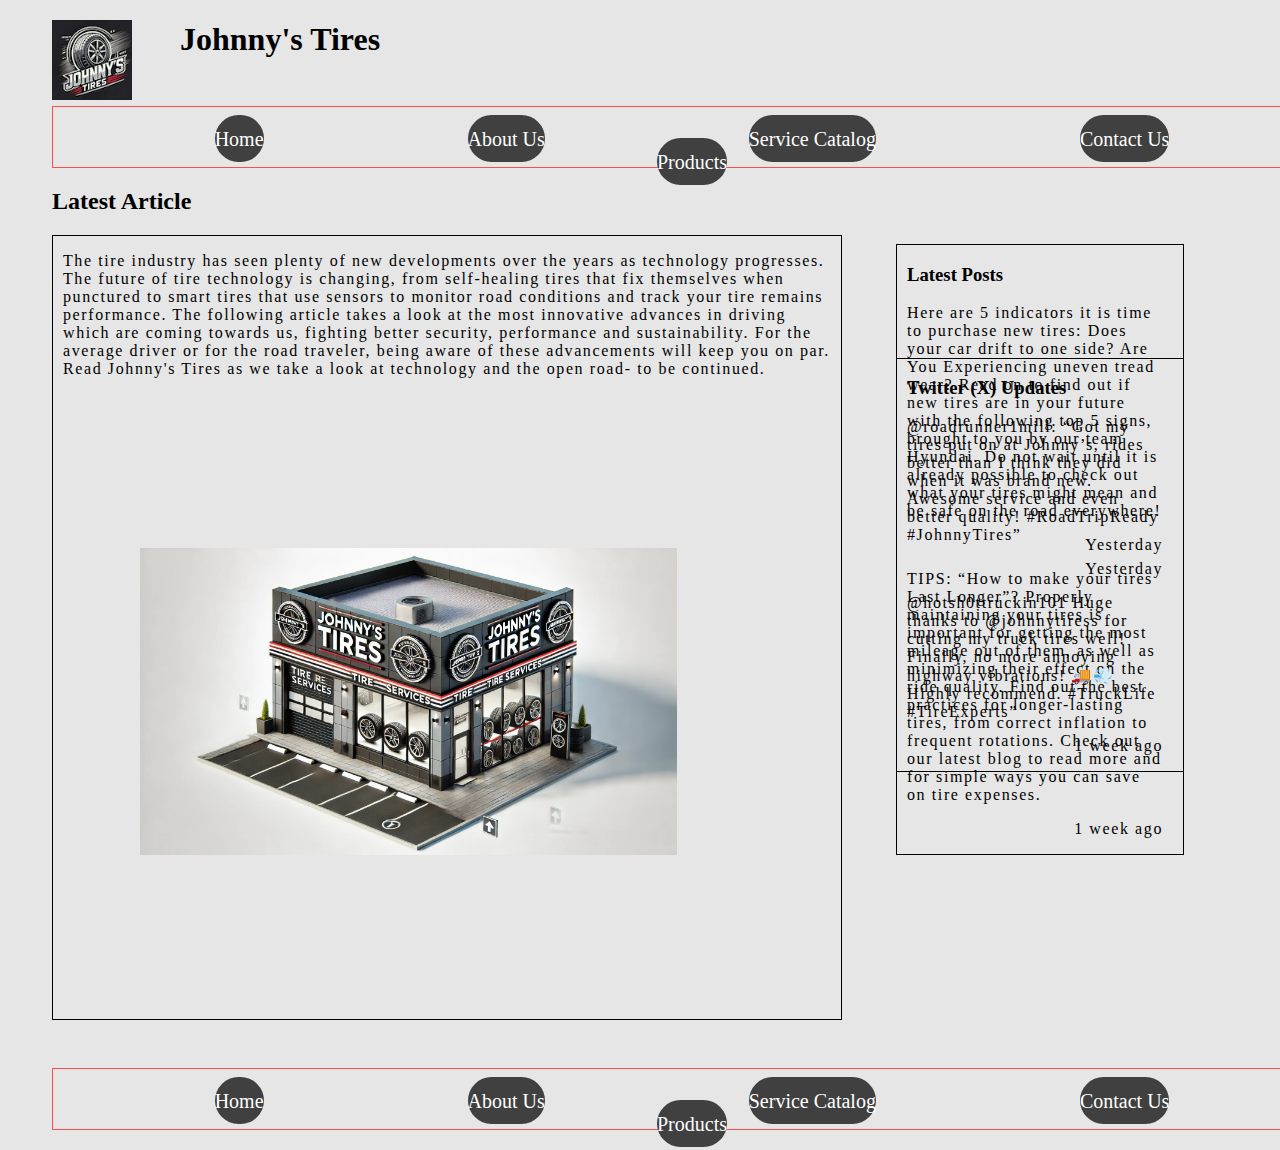
<file: tire_shop/index.html>
<!DOCTYPE html>
<!-- Johnny's Tires Home Page -->

<html lang="en-us">
    <head>
        <meta charset="utf-8">
        <meta name="viewport" content="width=device-width, initial-scale=1.0">
        <title>Johnny's Tires - Home</title>
        <link rel="stylesheet" href="style/stylesheet.css">
        <meta name="description" content="Welcome to Johnny's Tires, your trusted tire service provider. Learn about our latest offerings and news.">
        <meta name="author" content="Johnny's Tires">
    </head>
    <body>
        <!-- Semantic header -->
        <header>
            <h1>Johnny's Tires</h1>
            <img class="logo" src="images/logo-2.png" alt="Johnny's Tires logo, a tire service provider">
            <!-- Navigation with ARIA role -->
            <nav aria-label="Main Navigation">
                <ul class="nav">
                    <li><a href="index.html" aria-current="page" aria-label="Go to Home page">Home</a></li>
                    <li><a href="aboutus.html" aria-label="Go to About Us page">About Us</a></li>
                    <li><a href="service.html" aria-label="Go to Service Catalog page">Service Catalog</a></li>
                    <li><a href="contact.html" aria-label="Go to Contact Us page">Contact Us</a></li>
                    <li><a href="products.html" aria-label="Go to Products page">Products</a></li>
                </ul>
            </nav>
        </header>
        <main>
            <!-- div for Latest Article -->
            <div aria-labelledby="latest-article">
                <h2 id="latest-article">Latest Article</h2>
                <div class="latest-article">
                    <p>The tire industry has seen plenty of new developments over the years as technology progresses. The future of tire technology is changing, from self-healing tires that fix themselves when punctured to smart tires that use sensors to monitor road conditions and track your tire remains performance. The following article takes a look at the most innovative advances in driving which are coming towards us, fighting better security, performance and sustainability. For the average driver or for the road traveler, being aware of these advancements will keep you on par. Read Johnny's Tires as we take a look at technology and the open road- to be continued.</p>
                    <img class="shop" src="images/shop.png" alt="Johnny's Tires shop with tire displays">
                </div>
            </div>
            <!-- div for Latest Posts -->
            <div class="latest-posts" aria-labelledby="latest-posts">
                <article>
                    <h3 id="latest-posts">Latest Posts</h3>
                    <p>Here are 5 indicators it is time to purchase new tires: Does your car drift to one side? Are You Experiencing uneven tread wear? Read on to find out if new tires are in your future with the following top 5 signs, brought to you by our team Hyundai. Do not wait until it is already possible to check out what your tires might mean and be safe on the road everywhere!</p>
                    <p class="post-time">Yesterday</p>
                    <p>TIPS: “How to make your tires Last Longer”? Properly maintaining your tires is important for getting the most mileage out of them, as well as minimizing their effect on the ride quality. Find out the best practices for longer-lasting tires, from correct inflation to frequent rotations. Check out our latest blog to read more and for simple ways you can save on tire expenses.</p>
                    <p class="post-time">1 week ago</p>
                </article>
            </div>
            <!-- div for Twitter Posts -->
            <div class="twitter" aria-labelledby="twitter-updates">
                <article>
                    <h3 id="twitter-updates">Twitter (X) Updates</h3>
                    <p>@roadrunner1mill: “Got my tires put on at Johnny’s, rides better than I think they did when it was brand new. Awesome service and even better quality! #RoadTripReady #JohnnyTires”</p>
                    <p class="post-time">Yesterday</p>
                    <p>@hotsh0ttruckin101 Huge thanks to @johnnytiress for cutting my truck tires well! Finally, no more annoying highway vibrations! 🚚💨 Highly recommend. #TruckLife #TireExperts”</p>
                    <p class="post-time">1 week ago</p>
                </article>
            </div>
        </main>
        <footer>
            <nav aria-label="Footer Navigation">
                <ul class="nav">
                    <li><a href="index.html" aria-label="Go to Home page">Home</a></li>
                    <li><a href="aboutus.html" aria-label="Go to About Us page">About Us</a></li>
                    <li><a href="service.html" aria-label="Go to Service Catalog page">Service Catalog</a></li>
                    <li><a href="contact.html" aria-label="Go to Contact Us page">Contact Us</a></li>
                    <li><a href="products.html" aria-label="Go to Products page">Products</a></li>
                </ul>
            </nav>
        </footer>
    </body>
</html>
</file>
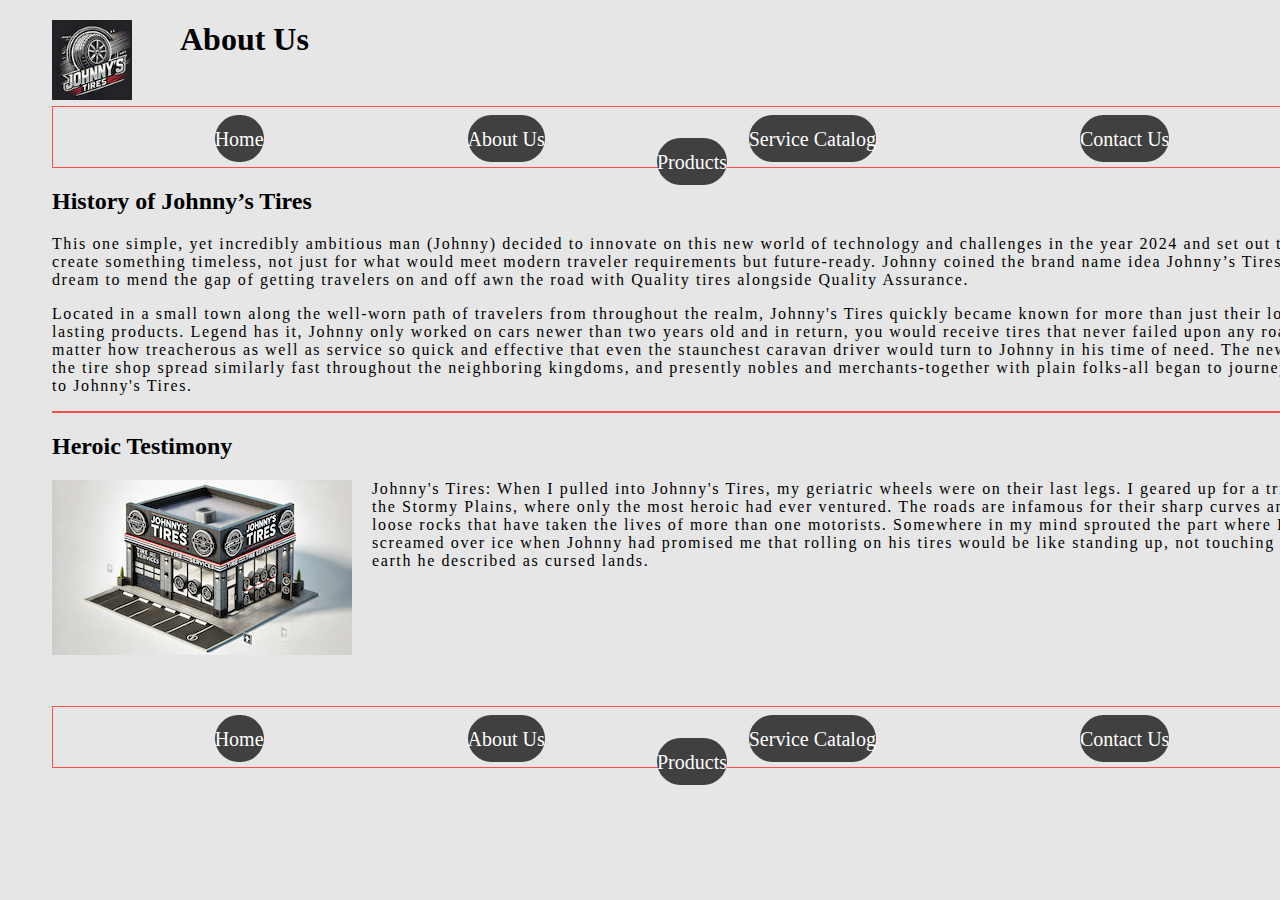
<file: tire_shop/aboutus.html>
<!DOCTYPE html>
<!-- Johnny's Tires Boilerplate Template -->

<html lang="en-us">
    <head>
        <meta charset="utf-8">
        <meta name="viewport" content="width=device-width, initial-scale=1.0">
        <title>About Us - Johnny's Tires</title>
        <link rel="stylesheet" href="style/stylesheet.css">
        <!-- Improved accessibility -->
        <meta name="description" content="Learn more about Johnny's Tires, our history, and customer testimonies.">
        <meta name="author" content="Johnny's Tires">
    </head>
    <body>
        <!-- Semantic heading for the page -->
        <header>
            <h1>About Us</h1>
            <img class="logo" src="images/logo-2.png" alt="Johnny's Tires logo, a tire service provider">
            <!-- Navigation with ARIA role -->
            <nav aria-label="Main Navigation">
                <ul class="nav">
                    <li><a href="index.html" aria-label="Go to Home page">Home</a></li>
                    <li><a href="aboutus.html" aria-current="page" aria-label="Go to About Us page">About Us</a></li>
                    <li><a href="service.html" aria-label="Go to Service Catalog page">Service Catalog</a></li>
                    <li><a href="contact.html" aria-label="Go to Contact Us page">Contact Us</a></li>
                    <li><a href="products.html" aria-label="Go to Products page">Products</a></li>
                </ul>
            </nav>
        </header>

        <main>
            <!-- Section on History -->
            <section aria-labelledby="history">
                <h2 id="history">History of Johnny’s Tires</h2>
                <p>This one simple, yet incredibly ambitious man (Johnny) decided to innovate on this new world of technology and challenges in the year 2024 and set out to create something timeless, not just for what would meet modern traveler requirements but future-ready. Johnny coined the brand name idea Johnny’s Tires, a dream to mend the gap of getting travelers on and off awn the road with Quality tires alongside Quality Assurance.</p>
                <p>Located in a small town along the well-worn path of travelers from throughout the realm, Johnny's Tires quickly became known for more than just their long-lasting products. Legend has it, Johnny only worked on cars newer than two years old and in return, you would receive tires that never failed upon any road no matter how treacherous as well as service so quick and effective that even the staunchest caravan driver would turn to Johnny in his time of need. The news of the tire shop spread similarly fast throughout the neighboring kingdoms, and presently nobles and merchants-together with plain folks-all began to journey here to Johnny's Tires.</p>
                <hr class="red-line">
            </section>

            <!-- Section on Testimony -->
            <section aria-labelledby="testimony">
                <h2 id="testimony">Heroic Testimony</h2>
                <div class="aboutus-shop-image">
                    <img class="aboutus-shop-image" src="images/shop-aboutus.png" alt="Johnny's Tires shop with various tire displays">
                </div>
                <p>Johnny's Tires: When I pulled into Johnny's Tires, my geriatric wheels were on their last legs. I geared up for a trip to the Stormy Plains, where only the most heroic had ever ventured. The roads are infamous for their sharp curves and loose rocks that have taken the lives of more than one motorists. Somewhere in my mind sprouted the part where I screamed over ice when Johnny had promised me that rolling on his tires would be like standing up, not touching the earth he described as cursed lands.</p>
            </section>
        </main>
        <br><br><br><br>
        <!-- Footer with navigation -->
        <footer>
            <nav aria-label="Footer Navigation">
                <ul class="nav">
                    <li><a href="index.html" aria-label="Go to Home page">Home</a></li>
                    <li><a href="aboutus.html" aria-label="Go to About Us page">About Us</a></li>
                    <li><a href="service.html" aria-label="Go to Service Catalog page">Service Catalog</a></li>
                    <li><a href="contact.html" aria-label="Go to Contact Us page">Contact Us</a></li>
                    <li><a href="products.html" aria-label="Go to Products page">Products</a></li>
                </ul>
            </nav>
        </footer>
    </body>
</html>
</file>
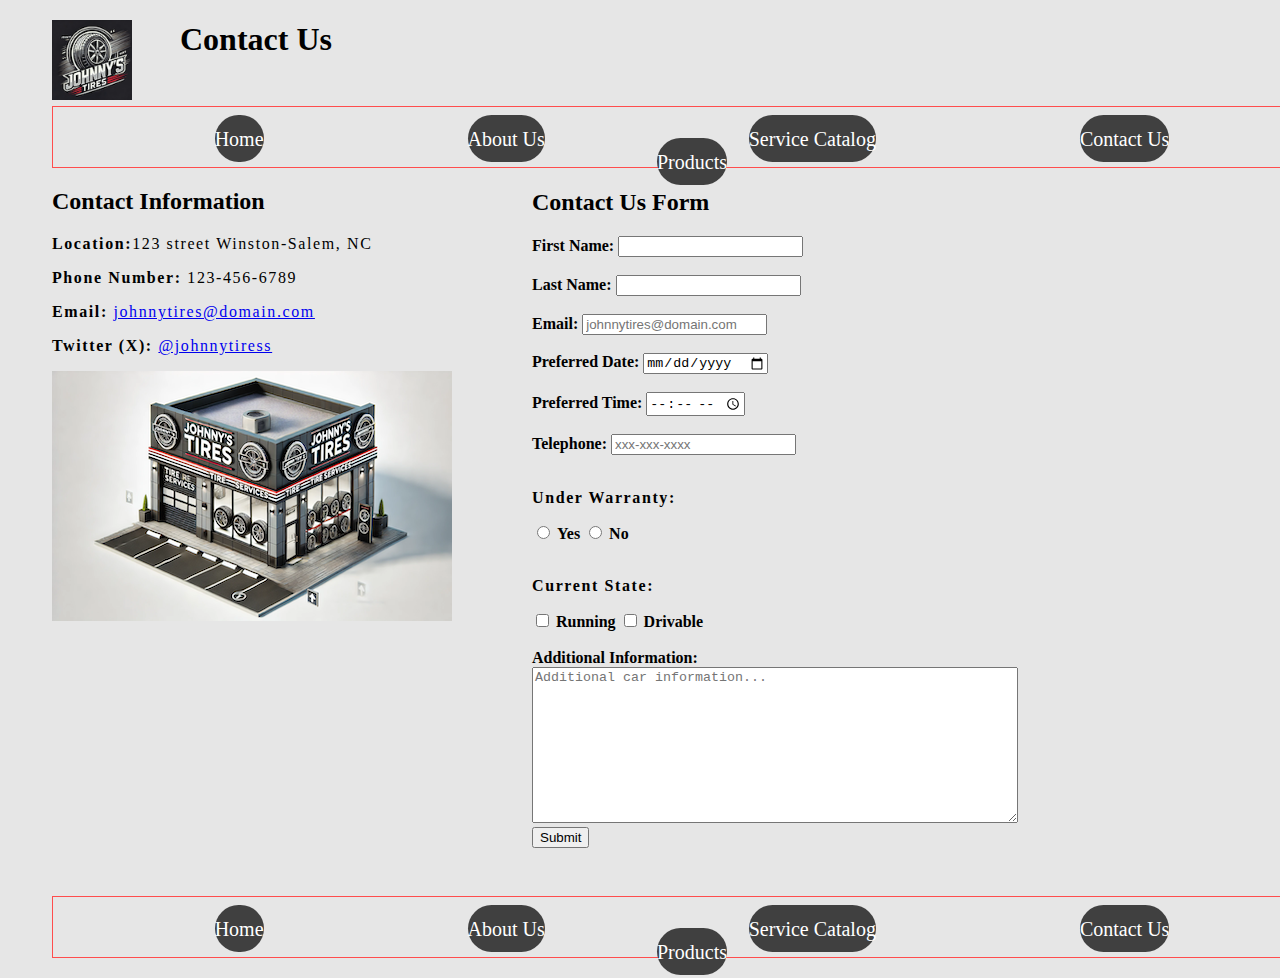
<file: tire_shop/contact.html>
<!DOCTYPE html>
<!-- Johnny's Tires Contact Us Page -->

<html lang="en-us">
    <head>
        <meta charset="utf-8">
        <meta name="viewport" content="width=device-width, initial-scale=1.0">
        <title>Johnny's Tires - Contact Us</title>
        <meta name="description"
            content="Get in touch with Johnny's Tires. Find our contact information including location, phone number, email, and social media.">
        <meta name="author" content="Johnny's Tires">
        <link rel="stylesheet" href="style/stylesheet.css">
    </head>
    <body>
        <!-- Header section -->
        <header>
            <h1>Contact Us</h1>
            <img class="logo" src="images/logo-2.png"
                alt="Johnny's Tires Logo with a tire and wrench icon">
            <!-- Navigation with ARIA role -->
            <nav aria-label="Main Navigation">
                <ul class="nav">
                    <li><a href="index.html"
                            aria-label="Go to Home page">Home</a></li>
                    <li><a href="aboutus.html"
                            aria-label="Go to About Us page">About Us</a></li>
                    <li><a href="service.html"
                            aria-label="Go to Service Catalog page">Service
                            Catalog</a></li>
                    <li><a href="contact.html" aria-current="page"
                            aria-label="Go to Contact Us page">Contact
                            Us</a></li>
                    <li><a href="products.html"
                            aria-label="Go to Products page">Products</a></li>
                </ul>
            </nav>
        </header>

        <!-- Contact Information Section -->
        <main>
            <section aria-labelledby="contact-information">
                <h2 id="contact-information">Contact Information</h2>
                <p><strong>Location:</strong>123 street Winston-Salem, NC</p>
                <p><strong>Phone Number:</strong> 123-456-6789</p>
                <p><strong>Email:</strong> <a
                        href="mailto:johnnytires@domain.com">johnnytires@domain.com</a></p>
                <p><strong>Twitter (X):</strong> <a
                        href="https://twitter.com/johnnytiress" target="_blank"
                        aria-label="Follow us on Twitter">@johnnytiress</a></p>
                <img id="contact-us" src="images/shop-contact.png"
                    alt="Johnny's Tires shop image">
            </section>

            <!-- Form Validation Script -->
            <script>
                function validateForm() {
                    let x = document.forms["myForm"]["fname"].value;
                    if (x == "") {
                      alert("First name must be filled out.");
                      return false;
                    }
                }
            </script>

            <!-- Contact Form -->
            <form class="form" name="myForm" action="#"
                onsubmit="return validateForm()" method="GET"
                aria-labelledby="contact-form">
                <h2 id="contact-form">Contact Us Form</h2>

                <div class="first-name">
                    <label for="first-name">First Name:</label>
                    <input type="text" id="first-name" name="fname"
                        maxlength="20" aria-required="true" required>
                </div>
                <br>
                <div class="last-name">
                    <label for="last-name">Last Name:</label>
                    <input type="text" id="last-name" maxlength="20" required>
                </div>
                <br>
                <div class="email">
                    <label for="email">Email:</label>
                    <input type="email" id="email"
                        placeholder="johnnytires@domain.com"
                        pattern="[a-z0-9._%+-]+@[a-z0-9.-]+\.[a-z]{2,}$"
                        aria-required="true" required>
                </div>
                <br>
                <div class="date">
                    <label for="date">Preferred Date:</label>
                    <input type="date" id="date" aria-required="true" required>
                </div>
                <br>
                <div class="time">
                    <label for="time">Preferred Time:</label>
                    <input type="time" id="time" aria-required="true" required>
                </div>
                <br>
                <div class="telephone">
                    <label for="telephone">Telephone:</label>
                    <input type="tel" id="telephone"
                        pattern="(\d{3})[-.\s]?(\d{3})[-.\s]?(\d{4})"
                        placeholder="xxx-xxx-xxxx" maxlength="12">
                </div>
                <br>
                <div class="status">
                    <p><strong>Under Warranty:</strong></p>
                    <input type="radio" id="yes" name="running" value="Yes">
                    <label for="yes">Yes</label>
                    <input type="radio" id="no" name="running" value="No">
                    <label for="no">No</label>
                </div>
                <br>
                <div class="status-2">
                    <p><strong>Current State:</strong></p>
                    <input type="checkbox" id="running" name="choice1"
                        value="Running">
                    <label for="running">Running</label>
                    <input type="checkbox" id="driveable" name="choice2"
                        value="Drivable">
                    <label for="driveable">Drivable</label>
                </div>
                <br>
                <div class="additional-information">
                    <label for="message">Additional Information:</label>
                    <textarea id="message" name="message" rows="10" cols="50"
                        aria-required="true"
                        placeholder="Additional car information..."></textarea>
                </div>

                <div class="submit">
                    <input type="submit" value="Submit"
                        aria-label="button to submit contact information to Johnny's Tires">
                </div>
            </form>
        </main>

        <footer>
            <nav aria-label="Footer Navigation">
                <ul class="nav">
                    <li><a href="index.html"
                            aria-label="Go to Home page">Home</a></li>
                    <li><a href="aboutus.html"
                            aria-label="Go to About Us page">About Us</a></li>
                    <li><a href="service.html"
                            aria-label="Go to Service Catalog page">Service
                            Catalog</a></li>
                    <li><a href="contact.html"
                            aria-label="Go to Contact Us page"
                            aria-current="page">Contact Us</a></li>
                    <li><a href="products.html"
                            aria-label="Go to Products page">Products</a></li>
                </ul>
            </nav>
        </footer>
    </body>
</html>
</file>
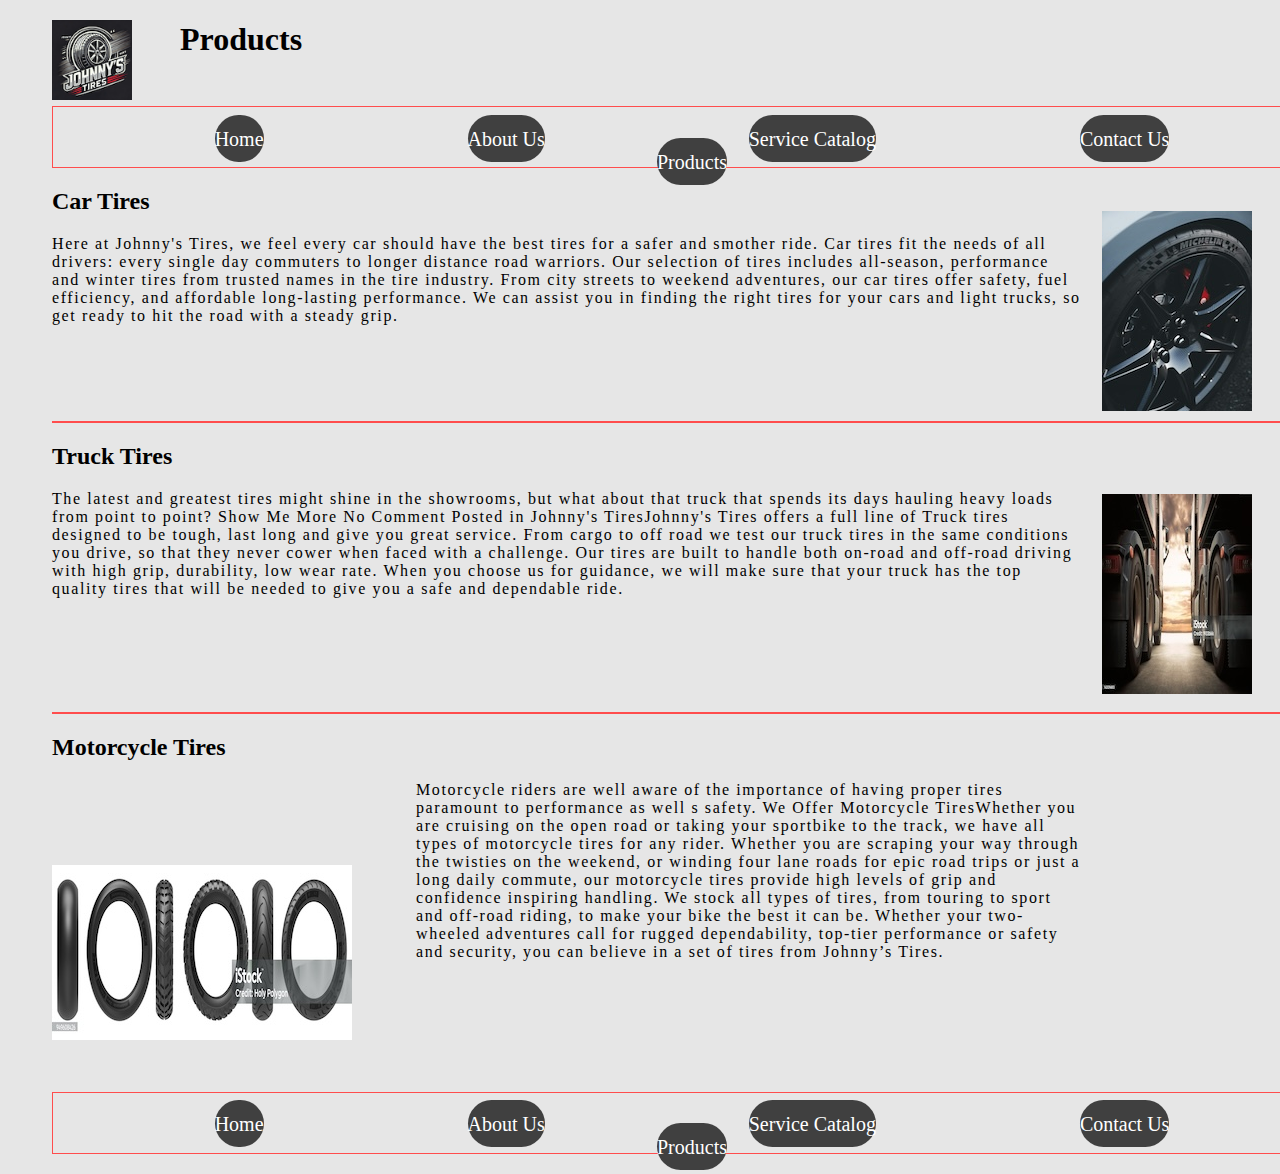
<file: tire_shop/products.html>
<!DOCTYPE html>
<!-- Johnny's Tires Product Catalog -->

<html lang="en-us">
    <head>
        <meta charset="utf-8">
        <meta name="viewport" content="width=device-width, initial-scale=1.0">
        <title>Johnny's Tires - Products</title>
        <meta name="description" content="Explore the range of products offered by Johnny's Tires, including car, truck, and motorcycle tires.">
        <meta name="author" content="Johnny's Tires">
        <link rel="stylesheet" href="style/stylesheet.css">
    </head>
    <body>
        <!-- Header section -->
        <header>
            <h1>Products</h1>
            <img class="logo" src="images/logo-2.png" alt="Johnny's Tires Logo showing a tire symbol">
            <!-- Navigation with ARIA role -->
            <nav aria-label="Main Navigation">
                <ul class="nav">
                    <li><a href="index.html" aria-label="Go to Home page">Home</a></li>
                    <li><a href="aboutus.html" aria-label="Go to About Us page">About Us</a></li>
                    <li><a href="service.html" aria-label="Go to Service Catalog page">Service Catalog</a></li>
                    <li><a href="contact.html" aria-label="Go to Contact Us page">Contact Us</a></li>
                    <li><a href="products.html" aria-current="page" aria-label="Go to Products page">Products</a></li>
                </ul>
            </nav>
        </header>

        <main>
            <!-- Car Tires Section -->
            <section aria-labelledby="car-tires">
                <h2 id="car-tires">Car Tires</h2>
                <div class="car-tires">
                    <p>Here at Johnny's Tires, we feel every car should have the best tires for a safer and smother ride. Car tires fit the needs of all drivers: every single day commuters to longer distance road warriors. Our selection of tires includes all-season, performance and winter tires from trusted names in the tire industry. From city streets to weekend adventures, our car tires offer safety, fuel efficiency, and affordable long-lasting performance. We can assist you in finding the right tires for your cars and light trucks, so get ready to hit the road with a steady grip.</p>
                    <img src="images/car-tires-2.jpg" alt="A variety of car tires displayed in a shop">
                </div>
            </section>
            <br><br><br><br>
            <hr class="red-line">

            <!-- Truck Tires Section -->
            <section aria-labelledby="truck-tires">
                <h2 id="truck-tires">Truck Tires</h2>
                <div class="truck-tires">
                    <p>The latest and greatest tires might shine in the showrooms, but what about that truck that spends its days hauling heavy loads from point to point? Show Me More No Comment Posted in Johnny's TiresJohnny's Tires offers a full line of Truck tires designed to be tough, last long and give you great service. From cargo to off road we test our truck tires in the same conditions you drive, so that they never cower when faced with a challenge. Our tires are built to handle both on-road and off-road driving with high grip, durability, low wear rate. When you choose us for guidance, we will make sure that your truck has the top quality tires that will be needed to give you a safe and dependable ride.</p>
                    <img class="truck-tires" src="images/truck-tires-2.jpg" alt="Various truck tires arranged for display">
                </div>
            </section>
            <br><br><br><br><br>
            <hr class="red-line">

            <!-- Motorcycle Tires Section -->
            <section aria-labelledby="motorcycle-tires">
                <h2 id="motorcycle-tires">Motorcycle Tires</h2>
                <div class="motorcycle-tires">
                    <p>Motorcycle riders are well aware of the importance of having proper tires paramount to performance as well s safety. We Offer Motorcycle TiresWhether you are cruising on the open road or taking your sportbike to the track, we have all types of motorcycle tires for any rider. Whether you are scraping your way through the twisties on the weekend, or winding four lane roads for epic road trips or just a long daily commute, our motorcycle tires provide high levels of grip and confidence inspiring handling. We stock all types of tires, from touring to sport and off-road riding, to make your bike the best it can be. Whether your two-wheeled adventures call for rugged dependability, top-tier performance or safety and security, you can believe in a set of tires from Johnny’s Tires.</p>
                    <img src="images/motorcycle-tires-2.jpg" alt="Motorcycle tires on display in a shop">
                </div>
            </section>
        </main>

        <footer>
            <nav aria-label="Footer Navigation">
                <ul class="nav">
                    <li><a href="index.html" aria-label="Go to Home page">Home</a></li>
                    <li><a href="aboutus.html" aria-label="Go to About Us page">About Us</a></li>
                    <li><a href="service.html" aria-label="Go to Service Catalog page">Service Catalog</a></li>
                    <li><a href="contact.html" aria-label="Go to Contact Us page">Contact Us</a></li>
                    <li><a href="products.html" aria-label="Go to Products page" aria-current="page">Products</a></li>
                </ul>
            </nav>
        </footer>
    </body>
</html>
</file>
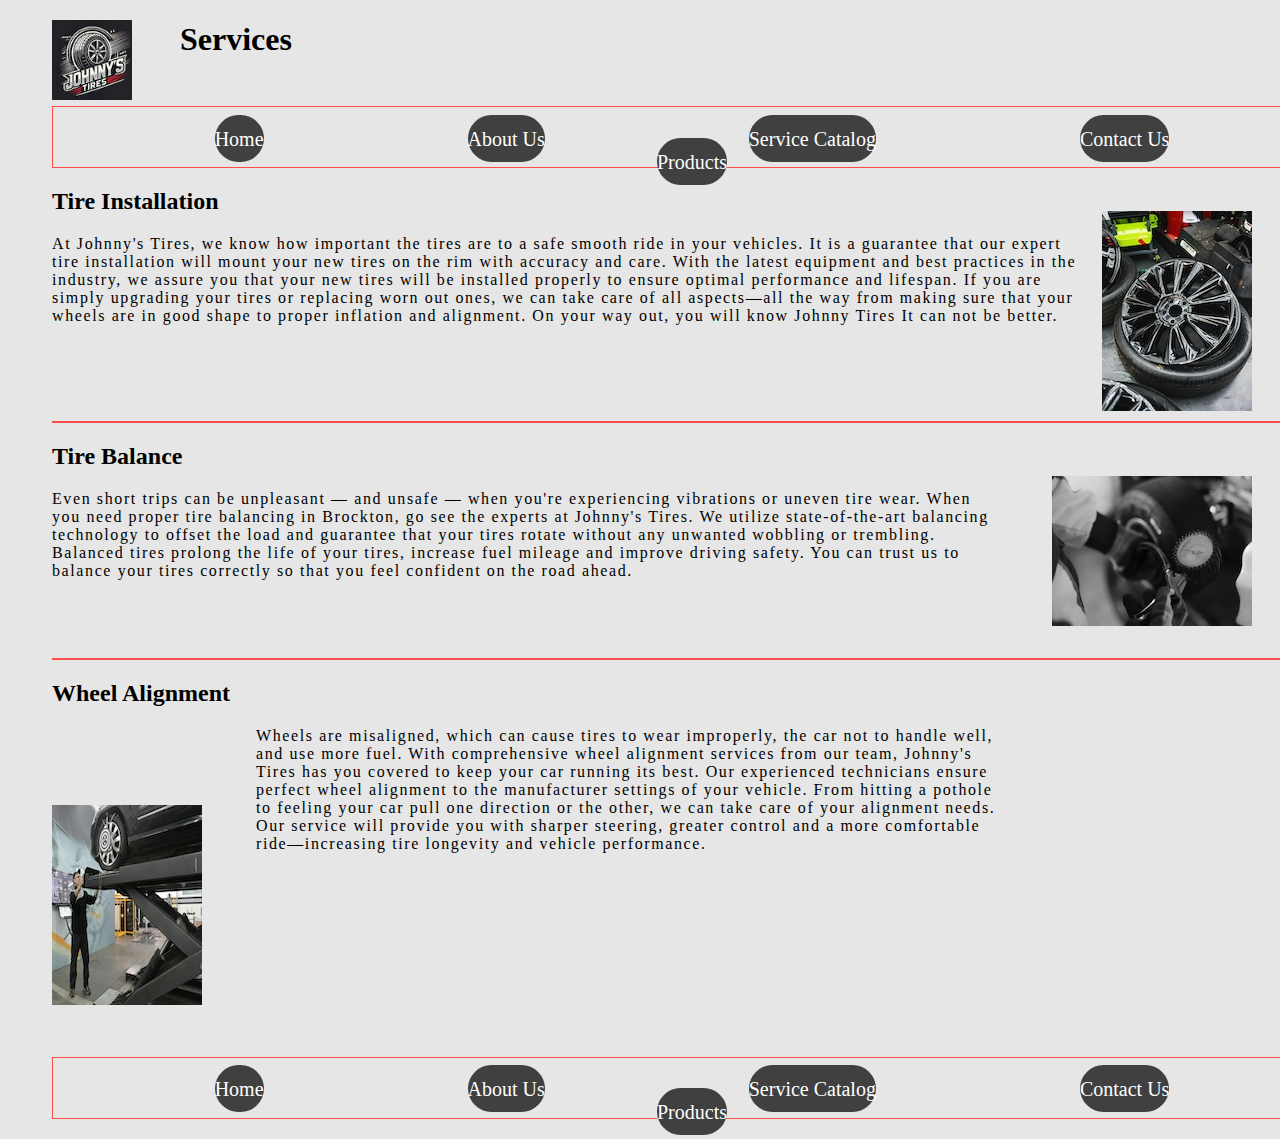
<file: tire_shop/service.html>
<!DOCTYPE html>
<!-- Johnny's Tires Service Catalog -->

<html lang="en-us">
    <head>
        <meta charset="utf-8">
        <meta name="viewport" content="width=device-width, initial-scale=1.0">
        <title>Johnny's Tires - Service Catalog</title>
        <meta name="description" content="Explore the range of services offered by Johnny's Tires, including tire installation, balancing, and wheel alignment.">
        <meta name="author" content="Johnny's Tires">
        <link rel="stylesheet" href="style/stylesheet.css">
    </head>
    <body>
        <!-- Header section -->
        <header>
            <h1>Services</h1>
            <img class="logo" src="images/logo-2.png" alt="Johnny's Tires Logo showing a tire and wrench symbol">
            <!-- Navigation with ARIA role -->
            <nav aria-label="Main Navigation">
                <ul class="nav">
                    <li><a href="index.html" aria-label="Go to Home page">Home</a></li>
                    <li><a href="aboutus.html" aria-label="Go to About Us page">About Us</a></li>
                    <li><a href="service.html" aria-current="page" aria-label="Go to Service Catalog page">Service Catalog</a></li>
                    <li><a href="contact.html" aria-label="Go to Contact Us page">Contact Us</a></li>
                    <li><a href="products.html" aria-label="Go to Products page">Products</a></li>
                </ul>
            </nav>
        </header>

        <main>
            <!-- Tire Installation Section -->
            <section aria-labelledby="tire-installation">
                <h2 id="tire-installation">Tire Installation</h2>
                <div class="tire-installation">
                    <p>At Johnny's Tires, we know how important the tires are to a safe smooth ride in your vehicles. It is a guarantee that our expert tire installation will mount your new tires on the rim with accuracy and care. With the latest equipment and best practices in the industry, we assure you that your new tires will be installed properly to ensure optimal performance and lifespan. If you are simply upgrading your tires or replacing worn out ones, we can take care of all aspects—all the way from making sure that your wheels are in good shape to proper inflation and alignment. On your way out, you will know Johnny Tires It can not be better.</p>
                    <img src="images/tire-installation-2.jpg" alt="Technician installing a new tire on a vehicle">
                </div>
            </section>
            <br><br><br><br>
            <hr class="red-line">

            <!-- Tire Balance Section -->
            <section aria-labelledby="tire-balance">
                <h2 id="tire-balance">Tire Balance</h2>
                <div class="tire-balance">
                    <p>Even short trips can be unpleasant — and unsafe — when you're experiencing vibrations or uneven tire wear. When you need proper tire balancing in Brockton, go see the experts at Johnny's Tires. We utilize state-of-the-art balancing technology to offset the load and guarantee that your tires rotate without any unwanted wobbling or trembling. Balanced tires prolong the life of your tires, increase fuel mileage and improve driving safety. You can trust us to balance your tires correctly so that you feel confident on the road ahead.</p>
                    <img class="tire-balance" src="images/tire-balance-2.jpg" alt="Close up of a technician balancing a tire on a machine">
                </div>
            </section>
            <br><br><br>
            <hr class="red-line">
            
            <!-- Wheel Alignment Section -->
            <section aria-labelledby="wheel-alignment">
                <h2 id="wheel-alignment">Wheel Alignment</h2>
                <div class="wheel-alignment">
                    <p>Wheels are misaligned, which can cause tires to wear improperly, the car not to handle well, and use more fuel. With comprehensive wheel alignment services from our team, Johnny's Tires has you covered to keep your car running its best. Our experienced technicians ensure perfect wheel alignment to the manufacturer settings of your vehicle. From hitting a pothole to feeling your car pull one direction or the other, we can take care of your alignment needs. Our service will provide you with sharper steering, greater control and a more comfortable ride—increasing tire longevity and vehicle performance.</p>
                    <img src="images/wheel-alignment-2.jpg" alt="Wheel alignment equipment being used on a car">
                </div>
               
            </section>
        </main>

        <footer>
            <nav aria-label="Footer Navigation">
                <ul class="nav">
                    <li><a href="index.html" aria-label="Go to Home page">Home</a></li>
                    <li><a href="aboutus.html" aria-label="Go to About Us page">About Us</a></li>
                    <li><a href="service.html" aria-label="Go to Service Catalog page" aria-current="page">Service Catalog</a></li>
                    <li><a href="contact.html" aria-label="Go to Contact Us page">Contact Us</a></li>
                    <li><a href="products.html" aria-label="Go to Products page">Products</a></li>
                </ul>
            </nav>
        </footer>
    </body>
</html>
</file>
<file: tire_shop/style/stylesheet.css>
@charset "utf-8";

/* Applied across all web pages */

.logo{
    height: 5em;
    width: 5em;
    top: 0;
    position: absolute;
    padding: 1.25em 0;
}

h1{
    padding-left: 4em;
}

.head{
    padding-left: 7.5em;
    padding-top: 1.25em;
}

.nav{
    margin-top: 3em;
    border: 1px solid #ff4d4d;
    height: 1.25em;
    padding: 1.25em;
    text-align: center;
}

li {
    display: inline;
    margin: 6.25em;
}

li a {
    text-decoration: none;
    background-color: #404040;
    color: white;
    border-radius: 12.5em;
    font-size: 1.25em;
    padding: 0.625em 0;
}

.nav li a:hover{
    background-color: #ff4d4d;
}

body {
    background-color: #e6e6e6;
    padding-left: 2.5%;
    margin: 1.5625%;
    width: 100%;
}

p {
    letter-spacing: 0.1em;
}

.red-line{
    border: solid #ff4d4d;
    border-width: 0.03125em;
}

/* Home page*/

.latest-article {
    border: 1px solid #000000;
    text-align: left;
    padding-left: 0.625em;
    padding-right: 0.625em;
    width: 60%;
    height: auto;
    max-width: 100%;
    padding-bottom: 10em;
}

.latest-posts{
    border: 1px solid #000000;
    text-align: left;
    padding-left: 0.625em;
    padding-right: 1.25em;
    width: 20%;
    height: auto;
    position: absolute;
    top: 15.25em;
    right: 7.5%;
}

.post-time{
    text-align: right;
}

.twitter{
    border: 1px solid #000000;
    text-align: left;
    padding-left: 0.625em;
    padding-right: 1.25em;
    width: 20%;
    height: auto;
    position: absolute;
    bottom: 8em;
    right: 7.5%;
}

.shop{
    max-width: 70%;
    height: auto;
    padding-top: 20%;
    padding-left: 10%;
}

/* About us */

.testimony {
    text-align: left;
    padding-left: 20%;
}

.aboutus-shop-image{
    float: left;
    height: auto;
    width: 100%;
    max-width: 18.75em;
    padding-right: 1.25em;
    
}

/* Service catalog */

.tire-installation p {
    text-align: left;
    padding-right: 15.625em;
}

.tire-installation img {
    float: right;
    max-width: 100%;
    width: auto;
    height: auto;
    padding-right: 5em;
    margin-top: -130px;
}

.tire-balance p {
    text-align: left;
    padding-right: 20.625em;
}

.tire-balance img {
    float: right;
    max-width: 100%;
    width: auto;
    height: auto;
    padding-right: 5em;
    margin-top: -120px;
}

.wheel-alignment h2,
.wheel-alignment p {
    text-align: left;
    padding-left: 12.75em;
    padding-right: 20.625em;
    margin-bottom: -3em;
}

.wheel-alignment img {
    max-width: 100%;
    height: auto;
}

/* Contact us page */

.contact {
    padding-bottom: 15.625em;

}

.contact img {
    float: left;
    max-width: 100%;
    width: auto;
    height: auto;
    padding-right: 1.25em;
}

label {
    display: inline;
    font-weight: bold;
    
}

form{
    position: relative;
    margin-right: 20em;
    margin-left: 30em;
    margin-top: -28.5em;
}

textarea {
    width: 100%;
    max-width: 100%;

}




/* Product page */

.car-tires p {
    text-align: left;
    padding-right: 15.625em;
}

.car-tires img {
    float: right;
    max-width: 100%;
    height: auto;
    padding-right: 5em;
    margin-top: -130px;
}

.truck-tires p {
    text-align: left;
    padding-right: 15.625em;
}

.truck-tires img {
    float: right;
    max-width: 100%;
    height: auto;
    padding-right: 5em;
    margin-top: -120px;
}

.motorcycle-tires h2,
.motorcycle-tires p {
    text-align: left;
    padding-left: 22.75em;
    padding-right: 15.625em;
    margin-bottom: -6em;
}

.motorcycle-tires img {
    max-width: 100%;
    height: auto;
}
</file>
